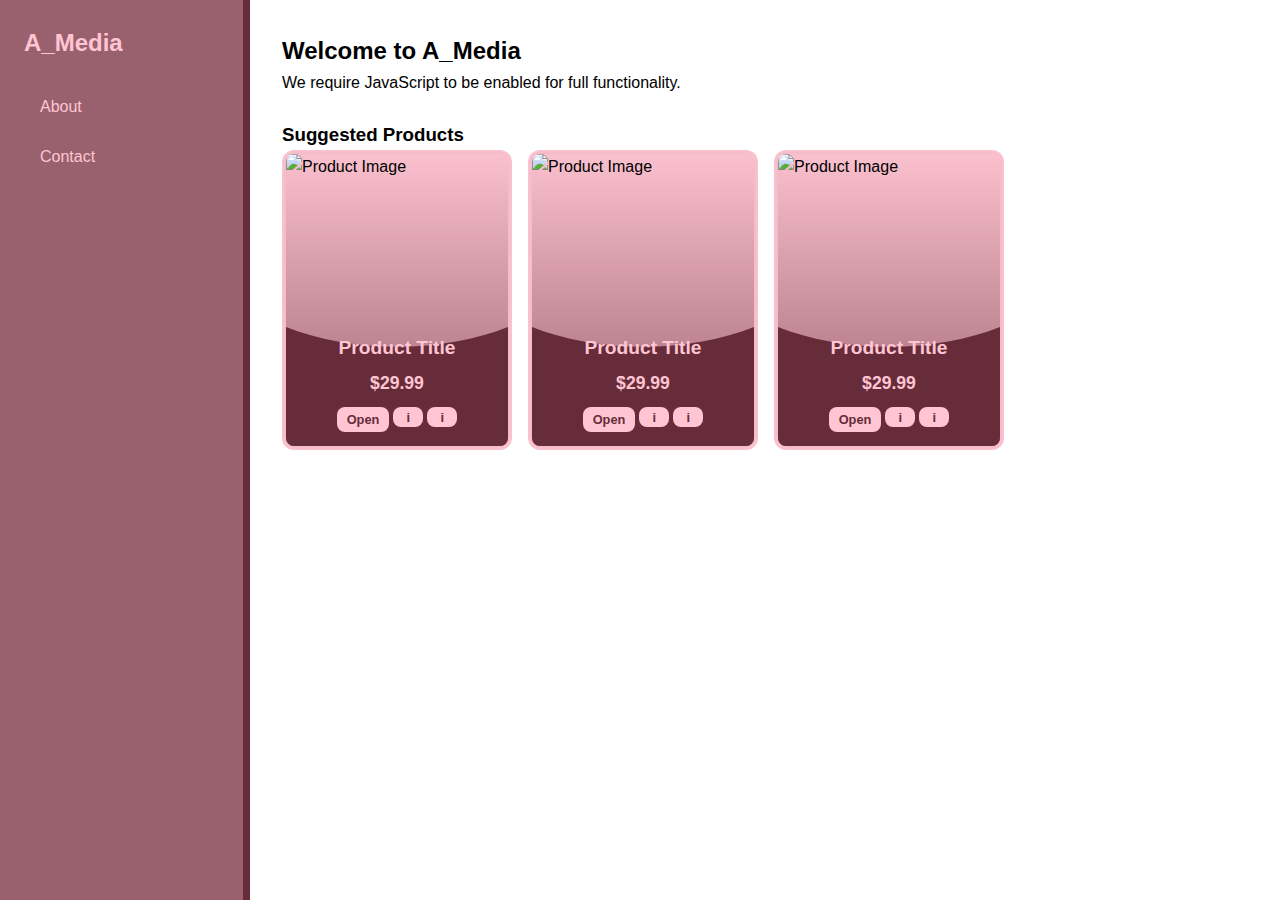
<file: index.html>
<!DOCTYPE html>
<html lang="en">
<head>
    <meta charset="UTF-8">
    <meta name="viewport" content="width=device-width, initial-scale=1.0">
    <title>A_Media</title>
    <link rel="stylesheet" href="css/style.css">
</head>
<body>
    <div class="container">
        <aside class="sidebar">
            <h1>A_Media</h1>
            <nav>
                <ul>
                    <li><a href="#">About</a></li>
                    <li><a href="#">Contact</a></li>
                </ul>
            </nav>
        </aside>
        <main>
            <h2>Welcome to A_Media</h2>
            <p>We require JavaScript to be enabled for full functionality.</p>
            <section class="card-grid">
                <h3>Suggested Products</h3>
                <div class="cards-row">
                    <div class="card-wrapper">
                        <div class="card-embed">
                            <iframe src="cards.html" title="Product 1" loading="lazy"></iframe>
                            <a class="card-link-overlay" href="cards.html" aria-label="Open Product 1"></a>
                        </div>
                    </div>

                    <div class="card-wrapper">
                        <div class="card-embed">
                            <iframe src="cards.html" title="Product 2" loading="lazy"></iframe>
                            <a class="card-link-overlay" href="cards.html" aria-label="Open Product 2"></a>
                        </div>
                    </div>

                    <div class="card-wrapper">
                        <div class="card-embed">
                            <iframe src="cards.html" title="Product 3" loading="lazy"></iframe>
                            <a class="card-link-overlay" href="cards.html" aria-label="Open Product 3"></a>
                        </div>
                    </div>
                </div>
            </section>
        </main>
    </div>
    <script src="js/app.js"></script>
</body>
</html>
</file>
<file: css/style.css>
/* CSS Variables */
:root {
    --primary-color: #FFC5D3;
    --secondary-color: #99606E;
    --dark-color: #662C39;

    --font-family: 'Arial', sans-serif;
    --font-size-base: 16px;
    --line-height-base: 1.6;

    --border-radius: 5px;
    --box-shadow: 0 0 10px rgba(0, 0, 0, 0.1);

    --spacing-xs: 0.25rem;
    --spacing-sm: 0.5rem;
    --spacing-md: 1rem;
    --spacing-lg: 1.5rem;
    --spacing-xl: 2rem;
}

* {
    margin: 0;
    padding: 0;
    box-sizing: border-box;
}

body {
    font-family: Arial, sans-serif;
    line-height: 1.6;
    background-color: var(--primary-color);
    height: 100vh;
}

.container {
    min-height: 100vh;
    max-width: 1750px;
    margin: 0 auto;
}

.sidebar {
    width: 250px;
    background-color: var(--secondary-color);
    padding: var(--spacing-lg);
    border-right: 7px solid var(--dark-color);
    color: var(--primary-color);
    position: fixed;
    height: 100vh;
    left: 0;
    top: 0;
    z-index: 100;
}

.sidebar h1 {
    margin-bottom: var(--spacing-lg);
    color: var(--primary-color);
    font-size: 1.5rem;
}

.sidebar nav ul {
    list-style: none;
    padding: 0;
}

.sidebar nav ul li {
    margin-bottom: var(--spacing-sm);
}

.sidebar nav ul li a {
    color: var(--primary-color);
    text-decoration: none;
    padding: var(--spacing-sm) var(--spacing-md);
    display: block;
    border-radius: var(--border-radius);
    transition: background-color 0.3s ease;
}

.sidebar nav ul li a:hover {
    background-color: rgba(255, 255, 255, 0.1);
}

main {
    margin-left: 250px;
    padding: var(--spacing-xl);
    background-color: white;
    min-height: 100vh;
}

/* Cards grid on main page */
.card-grid {
    margin-top: var(--spacing-lg);
}
.cards-row {
    display: flex;
    gap: var(--spacing-md);
    flex-wrap: wrap;
}

.card-wrapper {
    width: 230px;
    height: 300px;
}

.card-embed {
    position: relative;
    width: 100%;
    height: 100%;
}

.card-embed iframe {
    width: 100%;
    height: 100%;
    border: 0;
    display: block;
    border-radius: 12px;
}

.card-link-overlay {
    position: absolute;
    inset: 0;
    display: block;
    text-indent: -9999px;
}

.product-card.small { width: 100%; height: 100%; }
</file>
